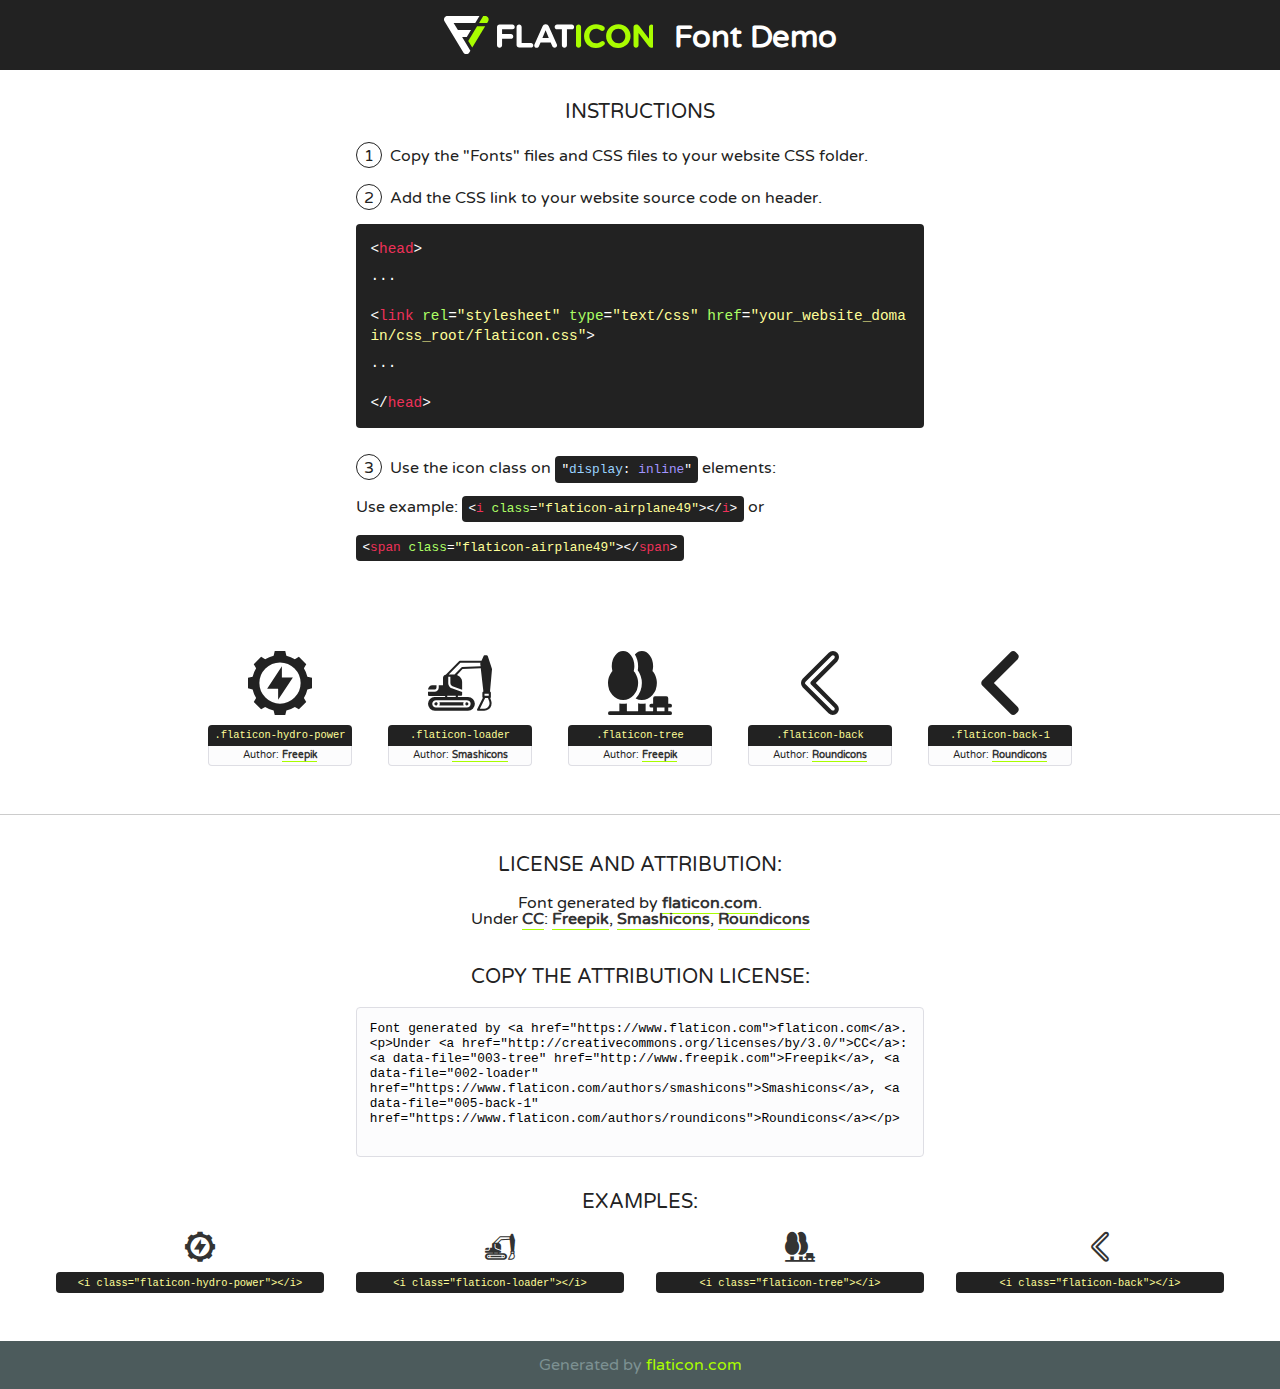
<file: gh-pages/font/flaticon.html>
<!DOCTYPE html>
<!--
  Flaticon icon font: Flaticon
  Creation date: 23/07/2019 13:48
-->
<html>
<!DOCTYPE html>
<html>

<head>
    <title>Flaticon WebFont</title>
    <link href="http://fonts.googleapis.com/css?family=Varela+Round" rel="stylesheet" type="text/css" />
    <link rel="stylesheet" type="text/css" href="flaticon.css">
    <meta charset="UTF-8">
    <style>
    html, body, div, span, applet, object, iframe,
    h1, h2, h3, h4, h5, h6, p, blockquote, pre,
    a, abbr, acronym, address, big, cite, code,
    del, dfn, em, img, ins, kbd, q, s, samp,
    small, strike, strong, sub, sup, tt, var,
    b, u, i, center,
    dl, dt, dd, ol, ul, li,
    fieldset, form, label, legend,
    table, caption, tbody, tfoot, thead, tr, th, td,
    article, aside, canvas, details, embed, 
    figure, figcaption, footer, header, hgroup, 
    menu, nav, output, ruby, section, summary,
    time, mark, audio, video {
        margin: 0;
        padding: 0;
        border: 0;
        font-size: 100%;
        font: inherit;
        vertical-align: baseline;
    }
    /* HTML5 display-role reset for older browsers */
    article, aside, details, figcaption, figure, 
    footer, header, hgroup, menu, nav, section {
        display: block;
    }
    body {
        line-height: 1;
    }
    ol, ul {
        list-style: none;
    }
    blockquote, q {
        quotes: none;
    }
    blockquote:before, blockquote:after,
    q:before, q:after {
        content: '';
        content: none;
    }
    table {
        border-collapse: collapse;
        border-spacing: 0;
    }
    body {
        font-family: 'Varela Round', Helvetica, Arial, sans-serif;
        font-size: 16px;
        color: #222;
    }
    a {
        color: #333;
        border-bottom: 1px solid #a9fd00;
        font-weight: bold;
        text-decoration: none;
    }
    * {
        -moz-box-sizing: border-box;
        -webkit-box-sizing: border-box;
        box-sizing: border-box;
        margin: 0;
        padding: 0;
    }
    [class^="flaticon-"]:before, [class*=" flaticon-"]:before, [class^="flaticon-"]:after, [class*=" flaticon-"]:after {
        font-family: Flaticon;
        font-size: 30px;
        font-style: normal;
        margin-left: 20px;
        color: #333;
    }
    .wrapper {
        max-width: 600px;
        margin: auto;
        padding: 0 1em;
    }
    .title {
        font-size: 1.25em;
        text-align: center;
        margin-bottom: 1em;
        text-transform: uppercase;
    }
    header {
        text-align: center;
        background-color: #222;
        color: #fff;
        padding: 1em;
    }
    header .logo {
        width: 210px;
        height: 38px;
        display: inline-block;
        vertical-align: middle;
        margin-right: 1em;
        border: none;
    }
    header strong {
        font-size: 1.95em;
        font-weight: bold;
        vertical-align: middle;
        margin-top: 5px;
        display: inline-block;
    }
    .demo {
        margin: 2em auto;
        line-height: 1.25em;
    }
    .demo ul li {
        margin-bottom: 1em;
    }
    .demo ul li .num {
        color: #222;
        border-radius: 20px;
        display: inline-block;
        width: 26px;
        padding: 3px;
        height: 26px;
        text-align: center;
        margin-right: 0.5em;
        border: 1px solid #222;
    }
    .demo ul li code {
        background-color: #222;
        border-radius: 4px;
        padding: 0.25em 0.5em;
        display: inline-block;
        color: #fff;
        font-family: Consolas,Monaco,Lucida Console,Liberation Mono,DejaVu Sans Mono,Bitstream Vera Sans Mono,Courier New, monospace;
        font-weight: lighter;
        margin-top: 1em;
        font-size: 0.8em;
        word-break: break-all;
    }
    .demo ul li code.big {
        padding: 1em;
        font-size: 0.9em;
    }
    .demo ul li code .red {
        color: #EF3159;
    }
    .demo ul li code .green {
        color: #ACFF65;
    }
    .demo ul li code .yellow {
        color: #FFFF99;
    }
    .demo ul li code .blue {
        color: #99D3FF;
    }
    .demo ul li code .purple {
        color: #A295FF;
    }
    .demo ul li code .dots {
        margin-top: 0.5em;
        display: block;
    }
    #glyphs {
        border-bottom: 1px solid #ccc;
        padding: 2em 0;
        text-align: center;
    }
    .glyph {
        display: inline-block;
        width: 9em;
        margin: 1em;
        text-align: center;
        vertical-align: top;
        background: #FFF;
    }
    .glyph .glyph-icon {
        padding: 10px;
        display: block;
        font-family:"Flaticon";
        font-size: 64px;
        line-height: 1;
    }
    .glyph .glyph-icon:before {
        font-size: 64px;
        color: #222;
        margin-left: 0;
    }
    .class-name {
        font-size: 0.65em;
        background-color: #222;
        color: #fff;
        border-radius: 4px 4px 0 0;
        padding: 0.5em;
        color: #FFFF99;
        font-family: Consolas,Monaco,Lucida Console,Liberation Mono,DejaVu Sans Mono,Bitstream Vera Sans Mono,Courier New, monospace;
    }
    .author-name {
        font-size: 0.6em;
        background-color: #fcfcfd;
        border: 1px solid #DEDEE4;
        border-top: 0;
        border-radius: 0 0 4px 4px;
        padding: 0.5em;
    }
    .class-name:last-child {
        font-size: 10px;
        color:#888;
    }
    .class-name:last-child a {
        font-size: 10px;
        color:#555;
    }
    .class-name:last-child a:hover {
        color:#a9fd00;
    }
    .glyph > input {
        display: block;
        width: 100px;
        margin: 5px auto;
        text-align: center;
        font-size: 12px;
        cursor: text;
    }
    .glyph > input.icon-input {
        font-family:"Flaticon";
        font-size: 16px;
        margin-bottom: 10px;
    }
    .attribution .title {
        margin-top: 2em;
    }
    .attribution textarea {
        background-color: #fcfcfd;
        padding: 1em;
        border: none;
        box-shadow: none;
        border: 1px solid #DEDEE4;
        border-radius: 4px;
        resize: none;
        width: 100%;
        height: 150px;
        font-size: 0.8em;
        font-family: Consolas,Monaco,Lucida Console,Liberation Mono,DejaVu Sans Mono,Bitstream Vera Sans Mono,Courier New, monospace;
        -webkit-appearance: none;
    }
    .iconsuse {
        margin: 2em auto;
        text-align: center;
        max-width: 1200px;
    }
    .iconsuse:after {
        content: '';
        display: table;
        clear: both;
    }
    .iconsuse .image {
        float: left;
        width: 25%;
        padding: 0 1em;
    }
    .iconsuse .image p {
        margin-bottom: 1em;
    }
    .iconsuse .image span {
        display: block;
        font-size: 0.65em;
        background-color: #222;
        color: #fff;
        border-radius: 4px;
        padding: 0.5em;
        color: #FFFF99;
        margin-top: 1em;
        font-family: Consolas,Monaco,Lucida Console,Liberation Mono,DejaVu Sans Mono,Bitstream Vera Sans Mono,Courier New, monospace;
    }
    #footer {
        text-align: center;
        background-color: #4C5B5C;
        color: #7c9192;
        padding: 1em;
    }
    #footer a {
        border: none;
        color: #a9fd00;
        font-weight: normal;
    }
    @media (max-width: 960px) {
        .iconsuse .image {
            width: 50%;
        }
    }
    @media (max-width: 560px) {
        .iconsuse .image {
            width: 100%;
        }
    }
    </style>
</head>

<body class="characters-off">

    <header>
        <a href="https://www.flaticon.com" target="_blank" class="logo">
            <svg version="1.1" xmlns="http://www.w3.org/2000/svg" xmlns:xlink="http://www.w3.org/1999/xlink" xmlns:a="http://ns.adobe.com/AdobeSVGViewerExtensions/3.0/" viewBox="0 0 560.875 102.036" enable-background="new 0 0 560.875 102.036" xml:space="preserve">
                <defs>
                </defs>
                <g>
                    <g class="letters">
                        <path fill="#ffffff" d="M141.596,29.675c0-3.777,2.985-6.767,6.764-6.767h34.438c3.426,0,6.15,2.728,6.15,6.15
                        c0,3.43-2.724,6.149-6.15,6.149h-27.674v13.091h23.719c3.429,0,6.151,2.724,6.151,6.15c0,3.43-2.723,6.149-6.151,6.149h-23.719
                        v17.574c0,3.773-2.986,6.761-6.764,6.761c-3.779,0-6.764-2.989-6.764-6.761V29.675z"></path>
                        <path fill="#ffffff" d="M193.844,29.149c0-3.781,2.985-6.767,6.764-6.767c3.776,0,6.763,2.985,6.763,6.767v42.957h25.039
                        c3.426,0,6.149,2.726,6.149,6.153c0,3.425-2.723,6.15-6.149,6.15h-31.802c-3.779,0-6.764-2.986-6.764-6.768V29.149z"></path>
                        <path fill="#ffffff" d="M241.891,75.71l21.438-48.407c1.492-3.341,4.215-5.357,7.906-5.357h0.792
                        c3.686,0,6.323,2.017,7.815,5.357l21.439,48.407c0.436,0.967,0.701,1.845,0.701,2.723c0,3.602-2.809,6.501-6.414,6.501
                        c-3.161,0-5.269-1.845-6.499-4.655l-4.132-9.661h-27.059l-4.301,10.102c-1.144,2.631-3.426,4.214-6.237,4.214
                        c-3.517,0-6.24-2.81-6.24-6.325C241.1,77.64,241.451,76.677,241.891,75.71z M279.932,58.666l-8.521-20.297l-8.526,20.297H279.932
                        z"></path>
                        <path fill="#ffffff" d="M314.864,35.387H301.86c-3.429,0-6.239-2.813-6.239-6.238c0-3.429,2.811-6.24,6.239-6.24h39.533
                        c3.426,0,6.237,2.811,6.237,6.24c0,3.425-2.811,6.238-6.237,6.238h-13.001v42.785c0,3.773-2.99,6.761-6.764,6.761
                        c-3.779,0-6.764-2.989-6.764-6.761V35.387z"></path>
                        <path fill="#A9FD00" d="M352.615,29.149c0-3.781,2.985-6.767,6.767-6.767c3.774,0,6.761,2.985,6.761,6.767v49.024
                        c0,3.773-2.987,6.761-6.761,6.761c-3.781,0-6.767-2.989-6.767-6.761V29.149z"></path>
                        <path fill="#A9FD00" d="M374.132,53.836v-0.179c0-17.481,13.178-31.801,32.065-31.801c9.22,0,15.459,2.458,20.557,6.238
                        c1.402,1.054,2.637,2.985,2.637,5.357c0,3.692-2.985,6.59-6.681,6.59c-1.845,0-3.071-0.702-4.044-1.319
                        c-3.776-2.813-7.729-4.393-12.562-4.393c-10.364,0-17.831,8.611-17.831,19.154v0.173c0,10.542,7.291,19.329,17.831,19.329
                        c5.715,0,9.492-1.756,13.359-4.834c1.049-0.874,2.458-1.491,4.039-1.491c3.429,0,6.325,2.813,6.325,6.236
                        c0,2.106-1.056,3.78-2.282,4.834c-5.539,4.834-12.036,7.733-21.878,7.733C387.572,85.464,374.132,71.493,374.132,53.836z"></path>
                        <path fill="#A9FD00" d="M433.009,53.836v-0.179c0-17.481,13.79-31.801,32.766-31.801c18.981,0,32.592,14.143,32.592,31.628v0.173
                        c0,17.483-13.785,31.807-32.769,31.807C446.625,85.464,433.009,71.32,433.009,53.836z M484.224,53.836v-0.179
                        c0-10.539-7.725-19.326-18.626-19.326c-10.893,0-18.449,8.611-18.449,19.154v0.173c0,10.542,7.73,19.329,18.626,19.329
                        C476.676,72.986,484.224,64.378,484.224,53.836z"></path>
                        <path fill="#A9FD00" d="M506.233,29.321c0-3.774,2.99-6.763,6.767-6.763h1.401c3.252,0,5.183,1.583,7.029,3.953l26.093,34.265
                        V29.059c0-3.692,2.99-6.677,6.681-6.677c3.683,0,6.671,2.985,6.671,6.677v48.934c0,3.78-2.987,6.765-6.764,6.765h-0.436
                        c-3.257,0-5.188-1.581-7.034-3.953l-27.056-35.492v32.944c0,3.687-2.985,6.676-6.678,6.676c-3.683,0-6.673-2.989-6.673-6.676
                        V29.321z"></path>
                    </g>
                    <g class="insignia">
                        <path fill="#ffffff" d="M48.372,56.137h12.517l11.156-18.537H37.186L25.688,18.539h57.825L94.668,0H9.271
                        C5.925,0,2.842,1.801,1.198,4.716c-1.644,2.907-1.593,6.482,0.134,9.343l50.38,83.501c1.678,2.781,4.689,4.476,7.938,4.476
                        c3.246,0,6.257-1.695,7.935-4.476l2.898-4.804L48.372,56.137z"></path>
                        <g class="i">
                            <path fill="#A9FD00" d="M93.575,18.539h0.031v0.004l21.652,0.004l2.705-4.488c1.727-2.861,1.778-6.436,0.133-9.343
                            C116.454,1.801,113.371,0,110.026,0h-5.294L93.575,18.539z"></path>
                            <polygon fill="#A9FD00" points="88.291,27.356 64.725,66.486 75.519,84.404 109.942,27.356"></polygon>
                        </g>
                    </g>
                </g>
            </svg>
        </a>
        <strong>Font Demo</strong>
    </header>


    <section class="demo wrapper">

        <p class="title">Instructions</p>

        <ul>
            <li>
                <span class="num">1</span>Copy the "Fonts" files and CSS files to your website CSS folder.
            </li>
            <li>
                <span class="num">2</span>Add the CSS link to your website source code on header.
                <code class="big">
                    &lt;<span class="red">head</span>&gt;
                    <br/><span class="dots">...</span>
                    <br/>&lt;<span class="red">link</span> <span class="green">rel</span>=<span class="yellow">"stylesheet"</span> <span class="green">type</span>=<span class="yellow">"text/css"</span> <span class="green">href</span>=<span class="yellow">"your_website_domain/css_root/flaticon.css"</span>&gt;
                    <br/><span class="dots">...</span>
                    <br/>&lt;/<span class="red">head</span>&gt;
                </code>
            </li>

            <li>
                <p>
                    <span class="num">3</span>Use the icon class on <code>"<span class="blue">display</span>:<span class="purple"> inline</span>"</code> elements:
                    <br />
                    Use example: <code>&lt;<span class="red">i</span> <span class="green">class</span>=<span class="yellow">&quot;flaticon-airplane49&quot;</span>&gt;&lt;/<span class="red">i</span>&gt;</code> or <code>&lt;<span class="red">span</span> <span class="green">class</span>=<span class="yellow">&quot;flaticon-airplane49&quot;</span>&gt;&lt;/<span class="red">span</span>&gt;</code>
            </li>
        </ul>

    </section>




   <section id="glyphs">          
    
      
        <div class="glyph"><div class="glyph-icon flaticon-hydro-power"></div>
            <div class="class-name">.flaticon-hydro-power</div>
            <div class="author-name">Author: <a data-file="001-hydro-power" href="http://www.freepik.com">Freepik</a> </div> 
        </div>        
        
        <div class="glyph"><div class="glyph-icon flaticon-loader"></div>
            <div class="class-name">.flaticon-loader</div>
            <div class="author-name">Author: <a data-file="002-loader" href="https://www.flaticon.com/authors/smashicons">Smashicons</a> </div> 
        </div>        
        
        <div class="glyph"><div class="glyph-icon flaticon-tree"></div>
            <div class="class-name">.flaticon-tree</div>
            <div class="author-name">Author: <a data-file="003-tree" href="http://www.freepik.com">Freepik</a> </div> 
        </div>        
        
        <div class="glyph"><div class="glyph-icon flaticon-back"></div>
            <div class="class-name">.flaticon-back</div>
            <div class="author-name">Author: <a data-file="004-back" href="https://www.flaticon.com/authors/roundicons">Roundicons</a> </div> 
        </div>        
        
        <div class="glyph"><div class="glyph-icon flaticon-back-1"></div>
            <div class="class-name">.flaticon-back-1</div>
            <div class="author-name">Author: <a data-file="005-back-1" href="https://www.flaticon.com/authors/roundicons">Roundicons</a> </div> 
        </div>        
        

    </section>



    <section class="attribution wrapper"   style="text-align:center;">

      <div class="title">License and attribution:</div><div class="attrDiv">Font generated by <a href="https://www.flaticon.com">flaticon.com</a>. <div><p>Under <a href="http://creativecommons.org/licenses/by/3.0/">CC</a>: <a data-file="003-tree" href="http://www.freepik.com">Freepik</a>, <a data-file="002-loader" href="https://www.flaticon.com/authors/smashicons">Smashicons</a>, <a data-file="005-back-1" href="https://www.flaticon.com/authors/roundicons">Roundicons</a></p>  </div>
      </div>
      <div class="title">Copy the Attribution License:</div>

    <textarea onclick="this.focus();this.select();">Font generated by &lt;a href=&quot;https://www.flaticon.com&quot;&gt;flaticon.com&lt;/a&gt;. <p>Under <a href="http://creativecommons.org/licenses/by/3.0/">CC</a>: <a data-file="003-tree" href="http://www.freepik.com">Freepik</a>, <a data-file="002-loader" href="https://www.flaticon.com/authors/smashicons">Smashicons</a>, <a data-file="005-back-1" href="https://www.flaticon.com/authors/roundicons">Roundicons</a></p>  
     </textarea>

    </section>

    <section class="iconsuse">

          <div class="title">Examples:</div>            
             
            <div class="image">
                <p>
                    <i class="glyph-icon flaticon-hydro-power"></i> 
                    <span>&lt;i class=&quot;flaticon-hydro-power&quot;&gt;&lt;/i&gt;</span>
                </p>
            </div>
            
            <div class="image">
                <p>
                    <i class="glyph-icon flaticon-loader"></i> 
                    <span>&lt;i class=&quot;flaticon-loader&quot;&gt;&lt;/i&gt;</span>
                </p>
            </div>
            
            <div class="image">
                <p>
                    <i class="glyph-icon flaticon-tree"></i> 
                    <span>&lt;i class=&quot;flaticon-tree&quot;&gt;&lt;/i&gt;</span>
                </p>
            </div>
            
            <div class="image">
                <p>
                    <i class="glyph-icon flaticon-back"></i> 
                    <span>&lt;i class=&quot;flaticon-back&quot;&gt;&lt;/i&gt;</span>
                </p>
            </div>
                       
        </div>
                            
    </section>

<div id="footer">
    <div>Generated by <a href="https://www.flaticon.com">flaticon.com</a>
    </div>
</div>



</body>
</html>
</file>
<file: gh-pages/font/flaticon.css>
/*
  	Flaticon icon font: Flaticon
  	Creation date: 23/07/2019 13:48
  	*/

@font-face {
  font-family: "Flaticon";
  src: url("./Flaticon.eot");
  src: url("./Flaticon.eot?#iefix") format("embedded-opentype"),
       url("./Flaticon.woff2") format("woff2"),
       url("./Flaticon.woff") format("woff"),
       url("./Flaticon.ttf") format("truetype"),
       url("./Flaticon.svg#Flaticon") format("svg");
  font-weight: normal;
  font-style: normal;
}

@media screen and (-webkit-min-device-pixel-ratio:0) {
  @font-face {
    font-family: "Flaticon";
    src: url("./Flaticon.svg#Flaticon") format("svg");
  }
}

[class^="flaticon-"]:before, [class*=" flaticon-"]:before,
[class^="flaticon-"]:after, [class*=" flaticon-"]:after {   
  font-family: Flaticon;
        font-size: 200px;
font-style: normal;
margin-left: 20px;
color:darkblue;
}

.flaticon-hydro-power:before { content: "\f100"; }
.flaticon-loader:before { content: "\f101"; }
.flaticon-tree:before { content: "\f102"; }
.flaticon-back:before { content: "\f103"; }
.flaticon-back-1:before { content: "\f104"; }
</file>
